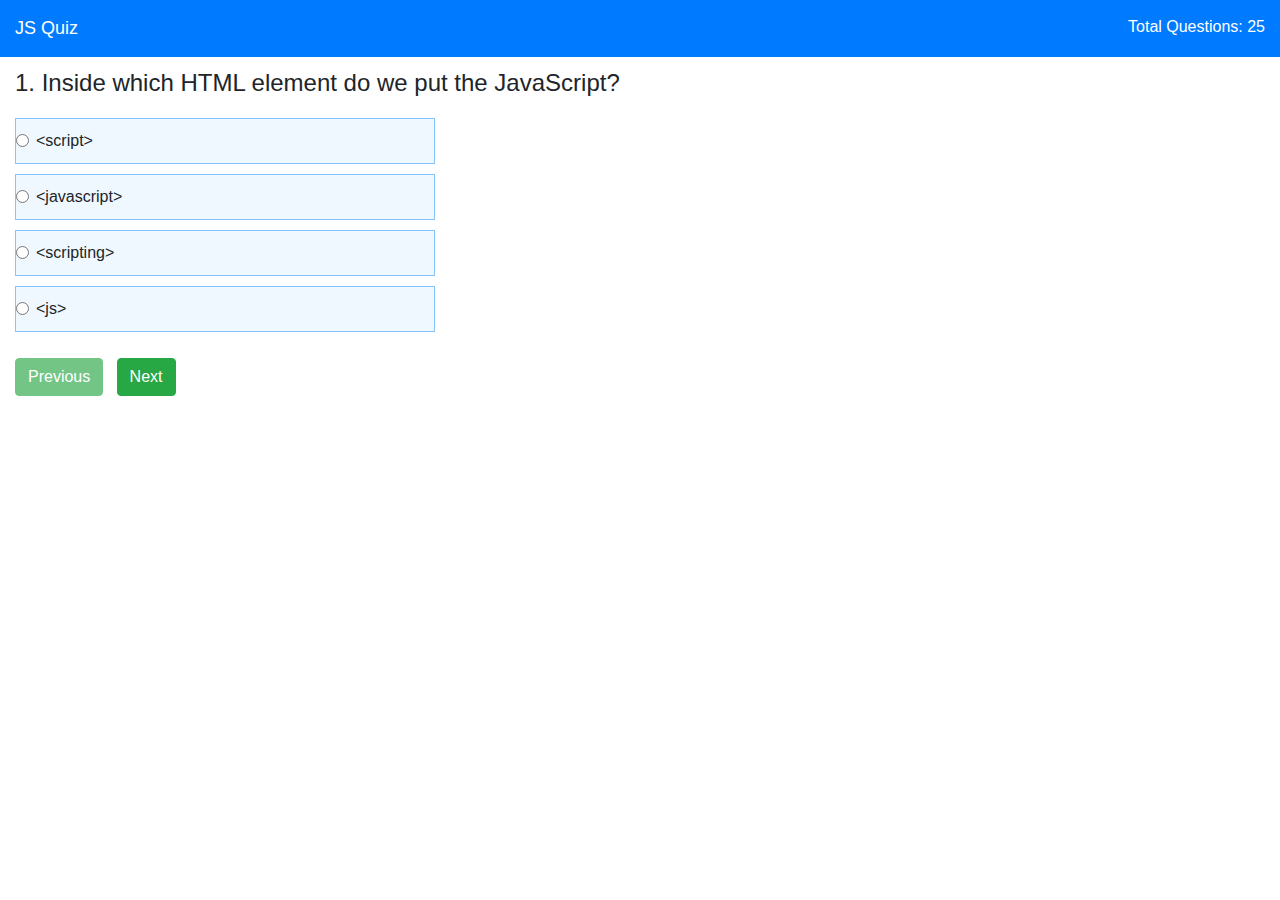
<file: Online Quiz/index .html>
<!DOCTYPE html>
<html lang="en">
<head>
<meta charset="UTF-8">
<meta http-equiv="X-UA-Compatible" content="IE=edge">
<meta name="viewport" content="width=device-width, initial-scale=1.0">
<title>Javascript Quiz</title>
<link rel="stylesheet" href="style.css">
<link rel="stylesheet" href="https://cdnjs.cloudflare.com/ajax/libs/font-awesome/4.7.0/css/font-awesome.css">
<link rel="stylesheet" href="https://cdnjs.cloudflare.com/ajax/libs/twitter-bootstrap/4.0.0-alpha.6/css/bootstrap.min.css">
</head>
<body>
<header class="header bg-primary">
<div class="left-title">JS Quiz</div>
<div class="right-title">Total Questions: <span id="tque"></span></div>
<div class="clearfix"></div>
</header>
<div class="content">
<div class="container-fluid">
<div class="row">
<div class="col-sm-12">
<div id="result" class="quiz-body">
<form name="quizForm" onSubmit="">
<fieldset class="form-group">
<h4><span id="qid">1.</span> <span id="question"></span></h4>
<div class="option-block-container" id="question-options">
</div> 
</fieldset>
<button name="previous" id="previous" class="btn btn-success">Previous</button>
&nbsp;
<button name="next" id="next" class="btn btn-success">Next</button>
</form>
</div>
</div> 
</div> 
</div> 
<script src="https://cdnjs.cloudflare.com/ajax/libs/jquery/3.1.1/jquery.min.js"></script>
<script src="https://cdnjs.cloudflare.com/ajax/libs/twitter-bootstrap/4.0.0-alpha.6/js/bootstrap.min.js"></script>
<script src="script.js"></script>
</body>
</html>
</file>
<file: Online Quiz/style.css>
.content {
    margin-top: 54px;
    }
    .header {
    padding: 15px;
    position: fixed;
    top: 0;
    width: 100%;
    z-index: 9999;
    }
    .left-title {
    width: 80px;
    color: #fff;
    font-size: 18px;
    float: left;
    }
    .right-title {
    width: 150px;
    text-align: right;
    float: right;
    color: #fff;
    }
    .quiz-body {
    margin-top: 15px;
    padding-bottom: 50px;
    }
    .option-block-container {
    margin-top: 20px;
    max-width: 420px;
    }
    .option-block {
    padding: 10px;
    background: aliceblue;
    border: 1px solid #84c5fe;
    margin-bottom: 10px;
    cursor: pointer;
    }
    .result-question {
    font-weight: bold;
    }
    .c-wrong {
    margin-left: 20px;
    color: #ff0000;
    }
    .c-correct {
    margin-left: 20px;
    color: green;
    }
    .last-row {
    border-bottom: 1px solid #ccc;
    padding-bottom: 25px;
    margin-bottom: 25px;
    }
    .res-header {
    border-bottom: 1px solid #ccc;
    margin-bottom: 15px;
    padding-bottom: 15px;
    }
</file>
